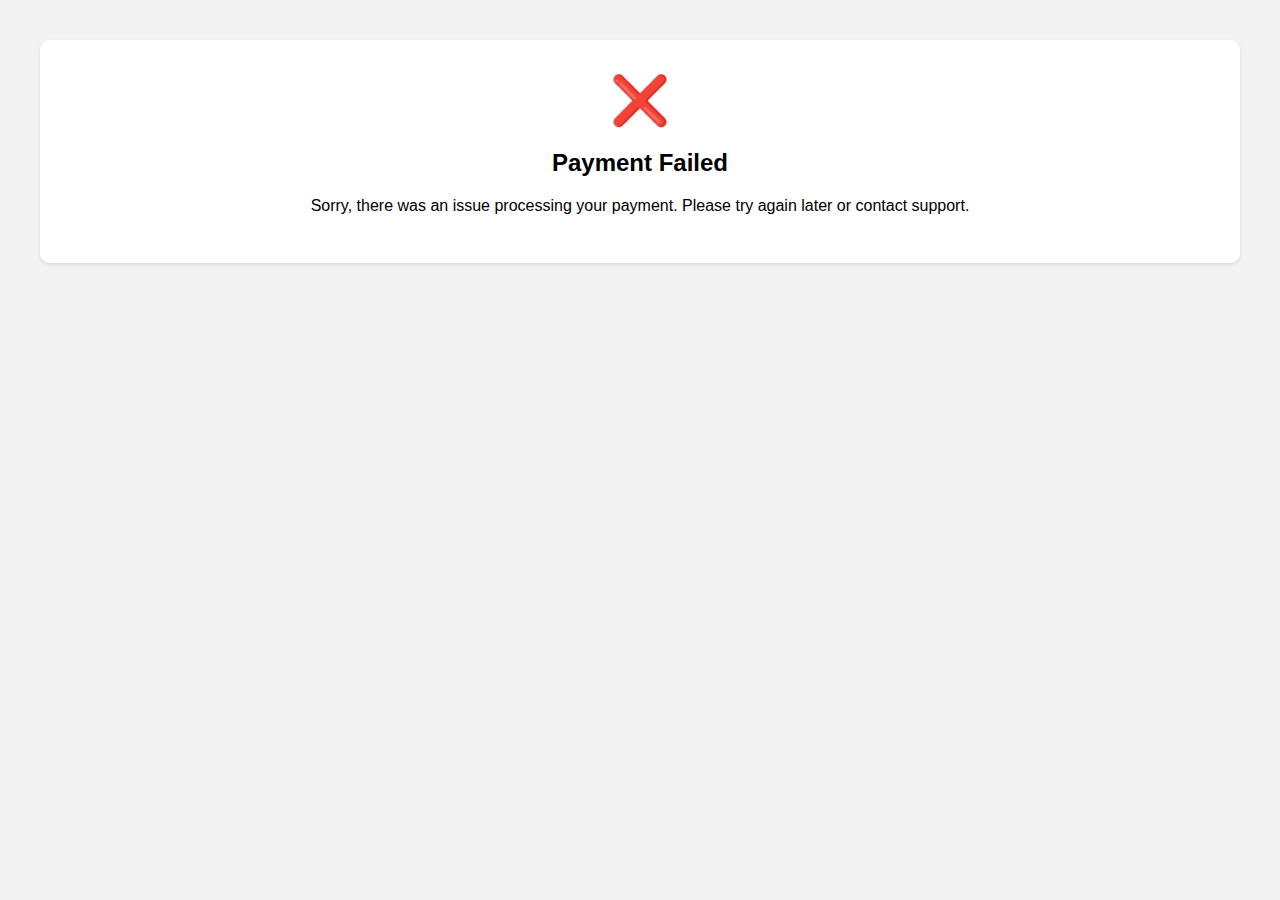
<file: CheckoutPageNew/payment_failed.html>
<!DOCTYPE html>
<html lang="en">
<head>
    <meta charset="UTF-8">
    <meta name="viewport" content="width=device-width, initial-scale=1.0">
    <title>Payment Failed</title>
    <style>
        body {
            font-family: Arial, sans-serif;
            background-color: #f3f3f3;
            text-align: center;
            padding: 2rem;
        }

        .message-box {
            background-color: #fff;
            border-radius: 10px;
            padding: 2rem;
            box-shadow: 0 2px 4px rgba(0, 0, 0, 0.1);
        }

        .error-icon {
            color: #ff4500;
            font-size: 3rem;
            margin-bottom: 1rem;
        }
    </style>
</head>
<body>
    <div class="message-box">
        <div class="error-icon">&#10060;</div>
        <h2>Payment Failed</h2>
        <p>Sorry, there was an issue processing your payment. Please try again later or contact support.</p>
    </div>
</body>
</html>
</file>
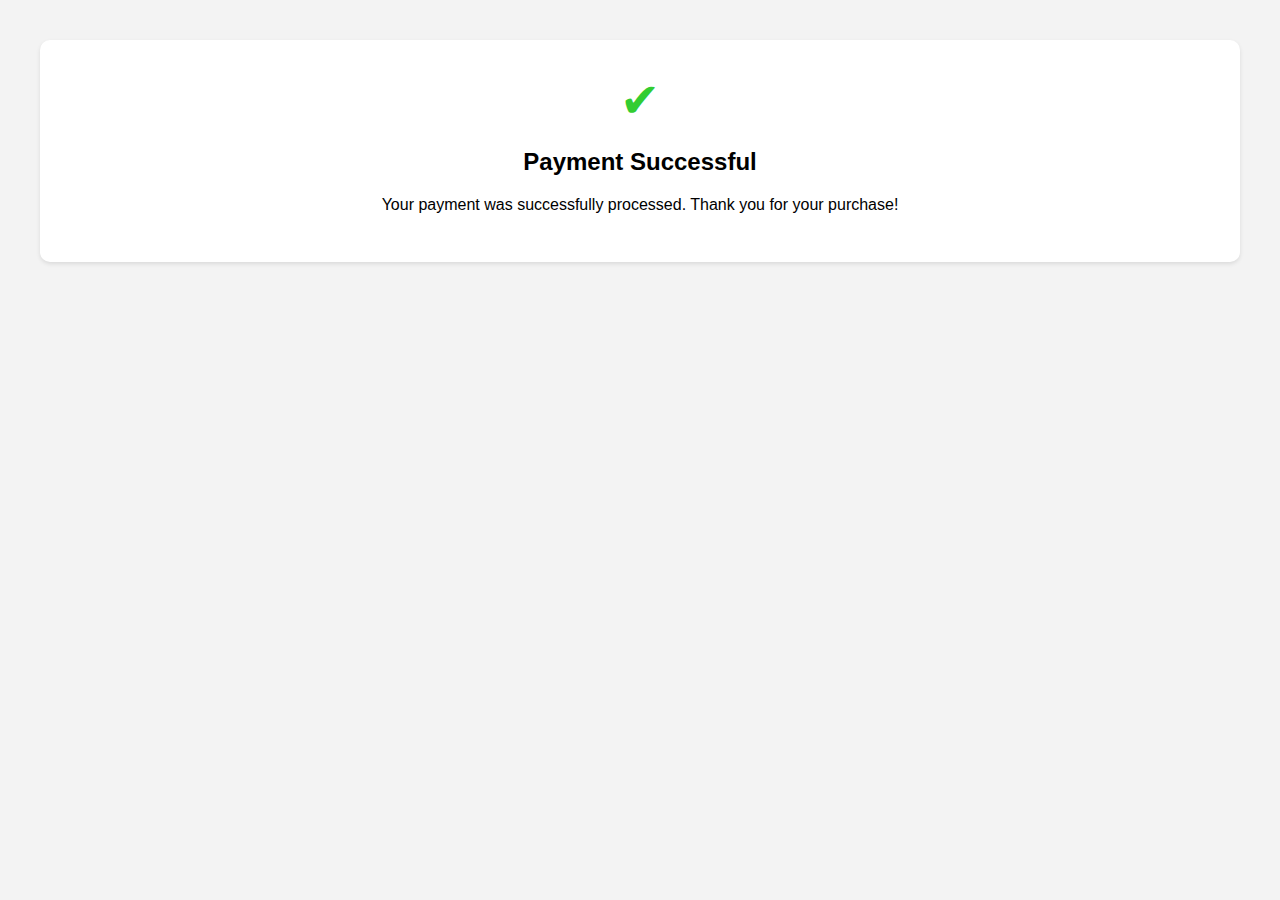
<file: CheckoutPageNew/success.html>
<!DOCTYPE html>
<html lang="en">
<head>
    <meta charset="UTF-8">
    <meta name="viewport" content="width=device-width, initial-scale=1.0">
    <title>Payment Successful</title>
    <style>
        body {
            font-family: Arial, sans-serif;
            background-color: #f3f3f3;
            text-align: center;
            padding: 2rem;
        }

        .message-box {
            background-color: #fff;
            border-radius: 10px;
            padding: 2rem;
            box-shadow: 0 2px 4px rgba(0, 0, 0, 0.1);
        }

        .success-icon {
            color: #32cd32;
            font-size: 3rem;
            margin-bottom: 1rem;
        }
    </style>
</head>
<body>
    <div class="message-box">
        <div class="success-icon">&#10004;</div>
        <h2>Payment Successful</h2>
        <p>Your payment was successfully processed. Thank you for your purchase!</p>
    </div>
</body>
</html>
</file>
